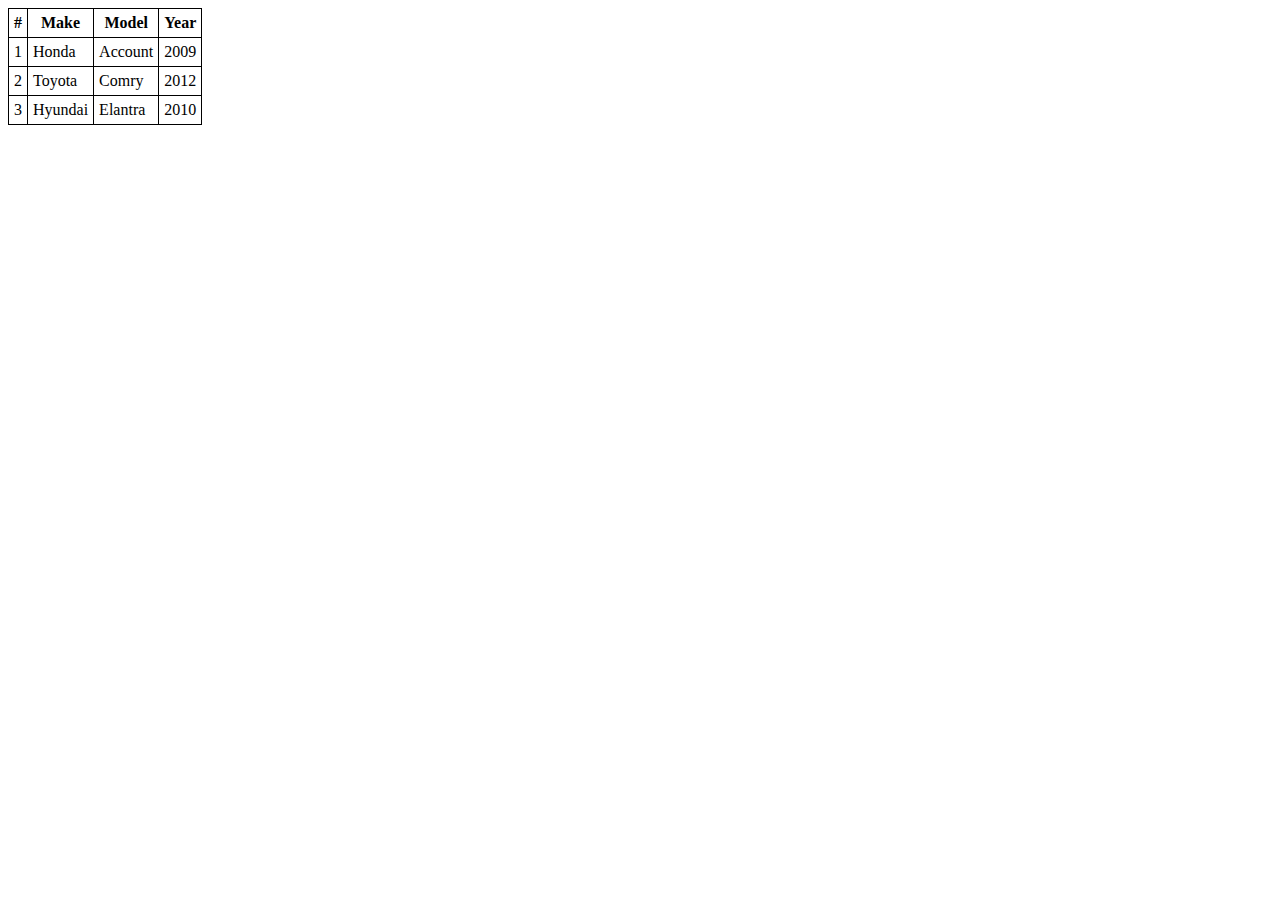
<file: Index.html>
<!DOCTYPE html>
<html lang="en">
  <head>
    <meta charset="UTF-8" />
    <meta http-equiv="X-UA-Compatible" content="IE=edge" />
    <meta name="viewport" content="width=device-width, initial-scale=1.0" />
    <title>Document</title>
  </head>
  <body>
    <table>
      <thead>
        <style>
            table{
                border-collapse: collapse;
            }
        th,td{
            border: 1px solid black;
            padding: 5px;
        }
        </style>
        <tr>
          <th>#</th>
          <th>Make</th>
          <th>Model</th>
          <th>Year</th>
        </tr>
      </thead>
      <tbody>
        <tr>
            <td>
                1
            </td>
            <td>
                Honda
            </td>
            <td>
                Account
            </td>
            <td>
                2009
            </td>
        </tr>
        <tr>
            <td>
                2
            </td>
            <td>
               Toyota
            </td>
            <td>
                Comry
            </td>
            <td>
                2012
            </td>
        </tr>
        <tr>
        <tr>
            <td>
                3
            </td>
            <td>
                Hyundai
            </td>
            <td>
                Elantra
            </td>
            <td>
                2010
            </td>
        </tr>
      
      </tbody>
    </table>
  </body>
</html>
</file>
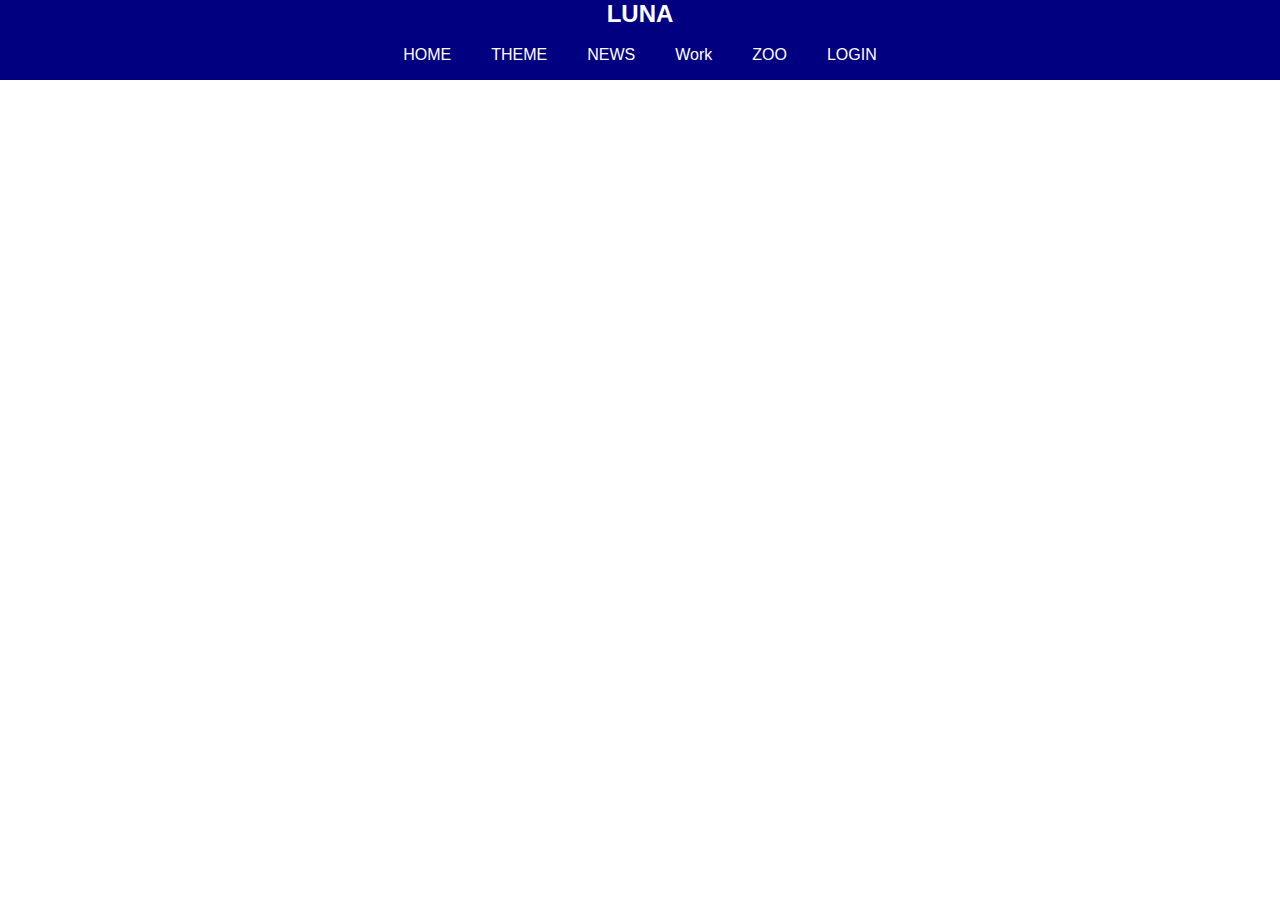
<file: 1 exam/index.html>
<!DOCTYPE html>
<html lang="en">
<head>
  <meta charset="UTF-8">
  <meta http-equiv="X-UA-Compatible" content="IE=edge">
  <meta name="viewport" content="width=device-width, initial-scale=1.0">
  <title>Document</title>
  <link rel="stylesheet" href="./stylee.css">
</head>
<body>
  <div class="navbar">
    <h2 class="dsd">LUNA</h2>
   <br>
   <ul class="collection">
     <li class="items">HOME</li>
     <li class="items">THEME</li>
     <li class="items">NEWS</li>
     <li class="items">Work</li>
     <li class="items">ZOO</li>
     <li class="items">LOGIN</li>
   </ul>
 </div>
</body>
</html>
</file>
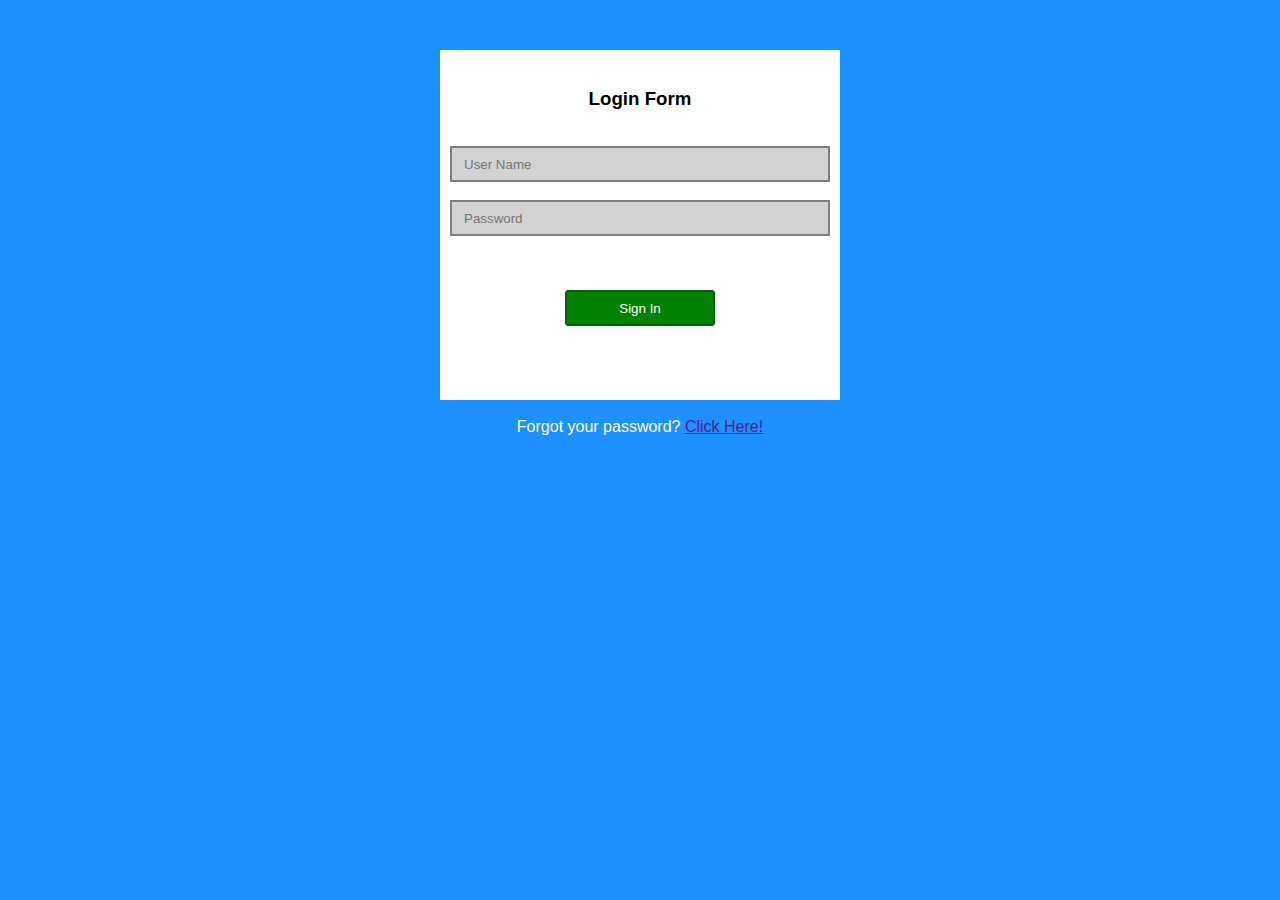
<file: 1 exam/indexx.html>
<!DOCTYPE html>
<html lang="en">
<head>
    <meta charset="UTF-8">
    <meta http-equiv="X-UA-Compatible" content="IE=edge">
    <meta name="viewport" content="width=device-width, initial-scale=1.0">
    <title>Document</title>
    <link rel="stylesheet" href="./main.css">
    <div class="class1">
        <div class="class2">
            <br>
           <h3 align="center">Login Form</h3> 
           <br><br>
           <input class="class3" type="text" placeholder="User Name">
           <br><br>
           <input class="class3" type="password" placeholder="Password">
           <br><br><br><br>
           <button align="center" class="class4">Sign In</button>
        </div>
        <br>
        <p class="class5" align="center"> Forgot your password? <a  href="">Click Here!</a></p>
    </div>

</head>
<body>
    
</body>
</html>
</file>
<file: 1 exam/stylee.css>
*{
    margin: 0px;
    padding: 0px;
    box-sizing: border-box;
    font-family: sans-serif;
}

.navbar{
    width: 100%;
    height: 80px;
    background: navy;
    align-items: center;
    justify-content: space-between;
    padding-left: 10%;
    padding-right: 10%;
    text-align: center;
}
.collection{
    display: flex;
    color: #fff;
    gap: 40px;
    list-style: none;
    justify-content: center;

}
.dsd{
    color: #fff;
}
</file>
<file: 1 exam/main.css>
*{
    padding: 0;
    margin: 0;
    box-sizing: border-box;
    font-family: sans-serif;
}
.class1{
    height: 100vh;
    text-align: center;
    justify-content: center;
    align-items: center;
    width: 100%;
    background-color: dodgerblue;
    padding: 50px;
}
.class2{
    width: 400px;
    margin: auto;
    height: 100px;
    padding-top: 20px;
    padding-left: 10px;
    padding-right:10px ;
   
    height: 350px;
    background-color: white;
}

.class3{
    width: 100%;
    padding-left: 12px;
    height: 36px;
    border: 2px solid grey;
    background-color: lightgray;
}
.class4{
    height: 36px; 
    border-radius: 3px;
    width: 150px;
    border: 2px solid darkgreen;
    color: white;
    background-color:green;
}
.class5{
   
    color: white;
    text-align: center;
  
}
.dox{
    width: 30px;
    
}
</file>
